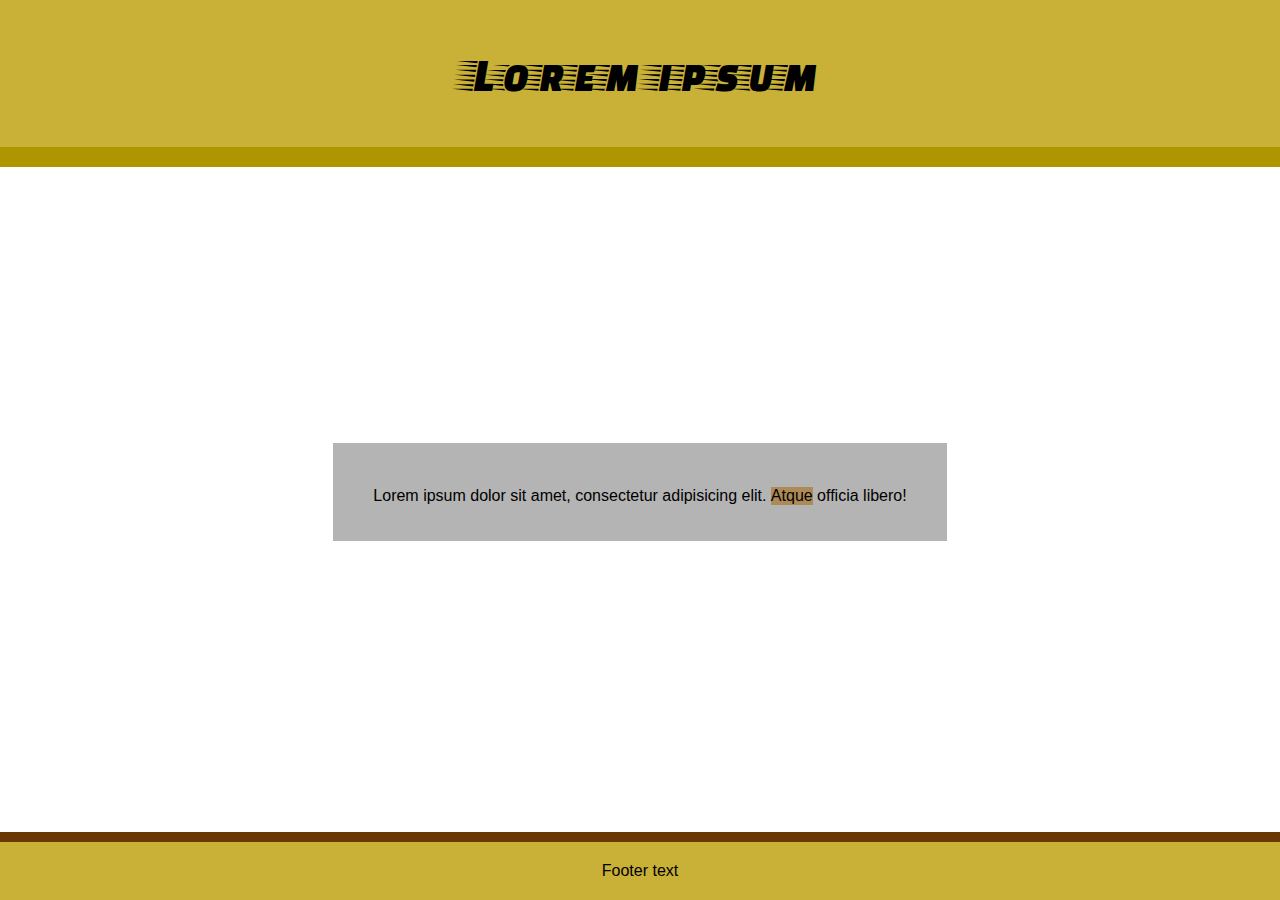
<file: en/code/web-animate-span/index.html>
<!DOCTYPE html>
<html lang="en">
  <head>
    <meta charset="UTF-8" />
    <meta name="viewport" content="width=device-width, initial-scale=1.0" />
    <meta http-equiv="X-UA-Compatible" content="ie=edge" />

    <!-- Title shown in web browsers-->
    <title>My website title</title>

    <!-- Import fonts from Google -->
    <link rel="preconnect" href="https://fonts.googleapis.com" />
    <link rel="preconnect" href="https://fonts.gstatic.com" crossorigin />
    <link
      href="https://fonts.googleapis.com/css2?family=Bungee+Shade&family=Codystar:wght@300&family=Creepster&family=Eater&family=Faster+One&family=Finger+Paint&family=Flavors&family=Freckle+Face&family=Fredericka+the+Great&family=Gorditas&family=Hanalei+Fill&family=Lobster&family=Luckiest+Guy&family=Miltonian&family=Monoton&family=Ranchers&family=Rubik+Moonrocks&family=Shrikhand&family=Spirax&family=Titan+One&Bebas+Neue&Cairo&display=swap"
      rel="stylesheet"
    />
    
    <!-- Include CSS style file -->

     <link href="style.css" rel="stylesheet" type="text/css" /> 
     <link href="animation.css" rel="stylesheet" type="text/css" /> 
     <link href="medals.css" rel="stylesheet" type="text/css" /> 
  </head>

  <body>
    <!-- The page header code goes here -->
    <header class="border-bottom secondary">
      <h1><span class="movemeleft">L</span>orem ipsum</h1>
    </header>

    <!-- The main content for the web page goes between the main tags -->
    <main>
      <section class="xcenter">
        <p>Lorem ipsum dolor sit amet, consectetur adipisicing elit. <span class="tertiary scaleme">Atque</span> officia libero! </p>
      </section>
    </main>

    <!-- Footer code goes here -->
    <footer class="border-top secondary">
      <p>Footer text</p>
    </footer>

  </body>
</html>
</file>
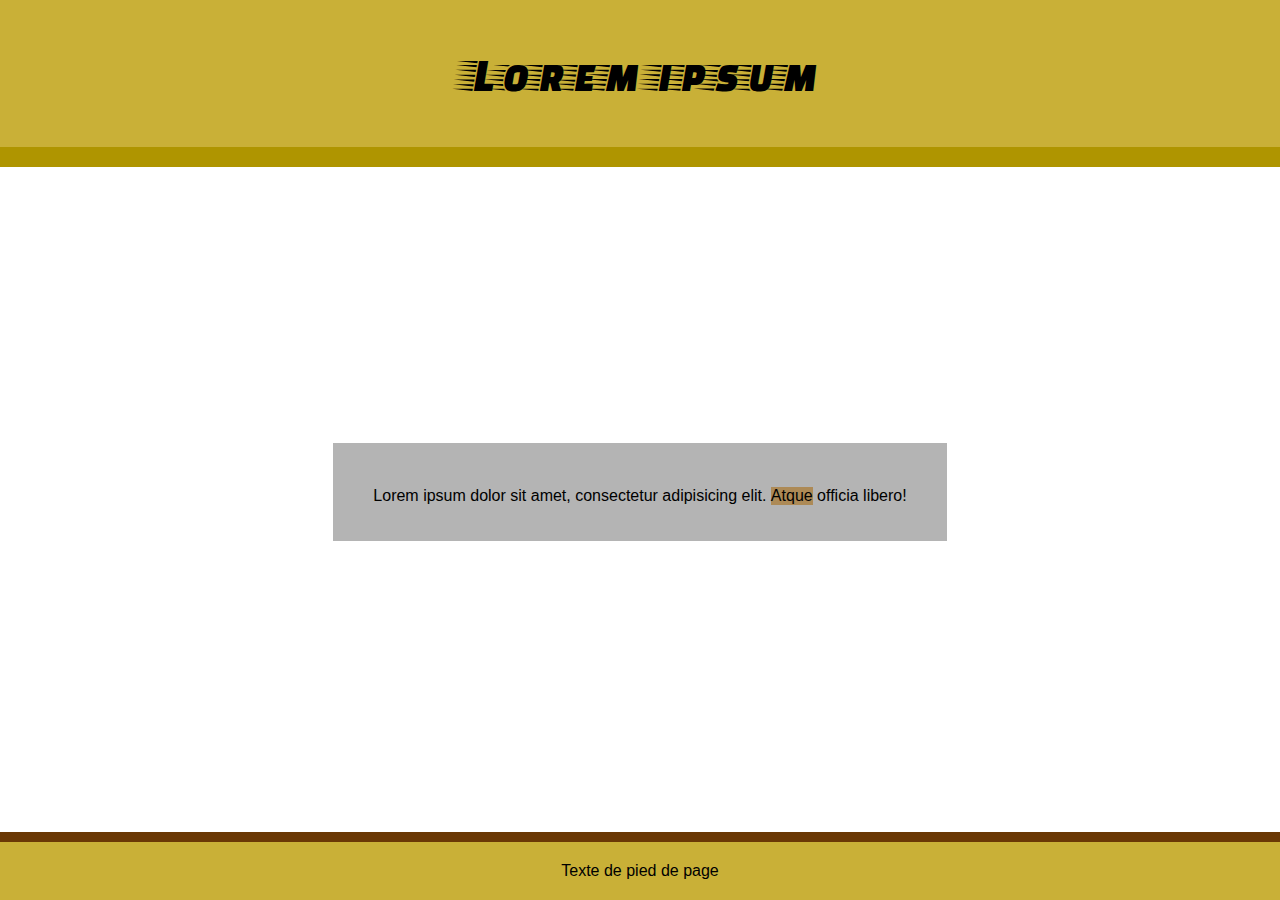
<file: fr-FR/code/web-animate-span/index.html>
<!DOCTYPE html>
<html lang="fr">
  <head>
    <meta charset="UTF-8" />
    <meta name="viewport" content="width=device-width, initial-scale=1.0" />
    <meta http-equiv="X-UA-Compatible" content="ie=edge" />

    <!-- Titre affiché dans les navigateurs web -->
    <title>Titre de mon site web</title>

    <!-- Importer des polices depuis Google -->
    <link rel="preconnect" href="https://fonts.googleapis.com" />
    <link rel="preconnect" href="https://fonts.gstatic.com" crossorigin />
    <link
      href="https://fonts.googleapis.com/css2?family=Bungee+Shade&family=Codystar:wght@300&family=Creepster&family=Eater&family=Faster+One&family=Finger+Paint&family=Flavors&family=Freckle+Face&family=Fredericka+the+Great&family=Gorditas&family=Hanalei+Fill&family=Lobster&family=Luckiest+Guy&family=Miltonian&family=Monoton&family=Ranchers&family=Rubik+Moonrocks&family=Shrikhand&family=Spirax&family=Titan+One&Bebas+Neue&Cairo&display=swap"
      rel="stylesheet"
    />
    
    <!-- Inclure le fichier de style CSS -->

     <link href="style.css" rel="stylesheet" type="text/css" /> 
     <link href="animation.css" rel="stylesheet" type="text/css" /> 
     <link href="medals.css" rel="stylesheet" type="text/css" /> 
  </head>

  <body>
    <!-- Le code d'en-tête de la page va ici -->
    <header class="border-bottom secondary">
      <h1><span class="movemeleft">L</span>orem ipsum</h1>
    </header>

    <!-- Le contenu principal de la page web se trouve entre les balises principales -->
    <main>
      <section class="xcenter">
        <p>Lorem ipsum dolor sit amet, consectetur adipisicing elit. <span class="tertiary scaleme">Atque</span> officia libero! </p>
      </section>
    </main>

    <!-- Le code de pied de page va ici -->
    <footer class="border-top secondary">
      <p>Texte de pied de page</p>
    </footer>

  </body>
</html>
</file>
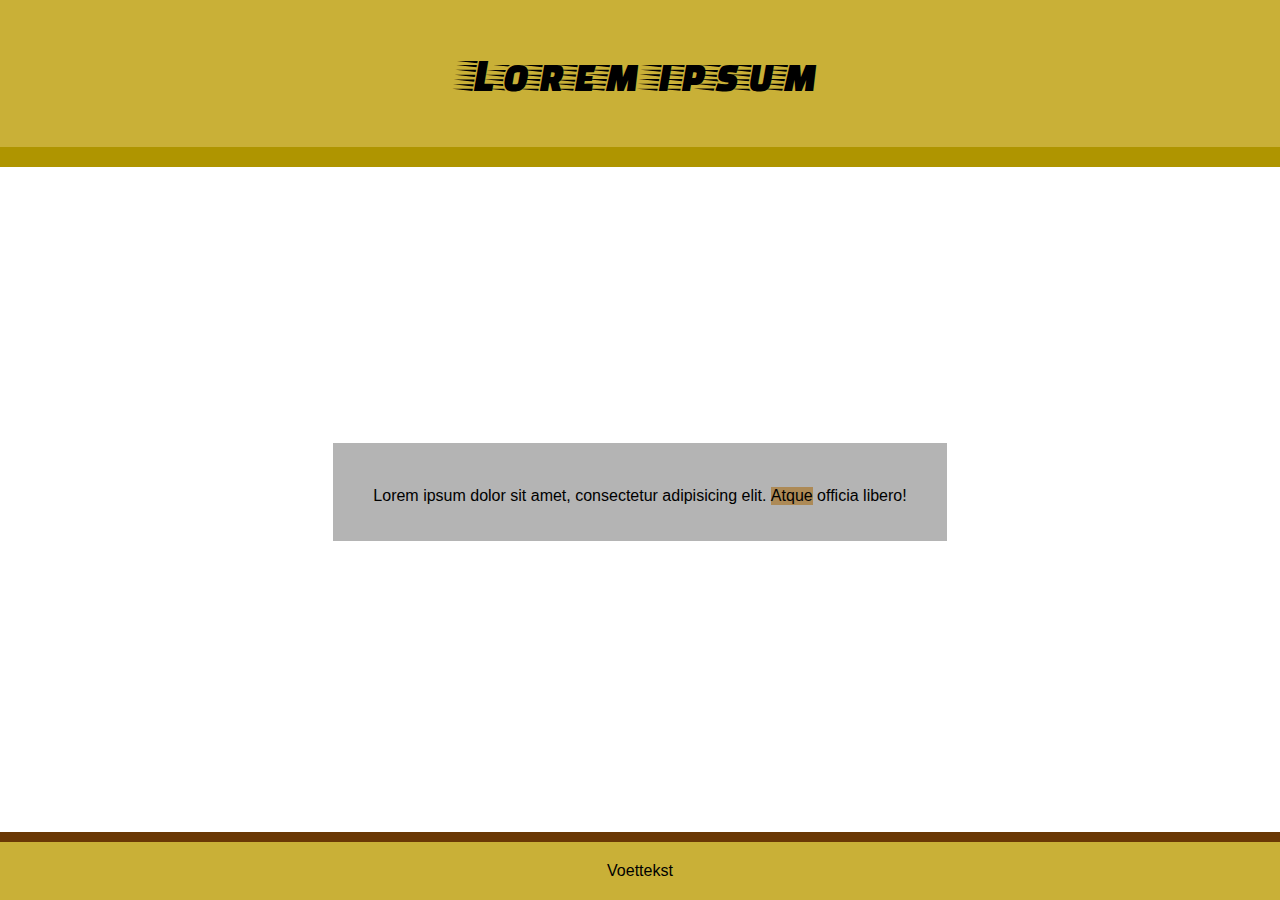
<file: nl-NL/code/web-animate-span/index.html>
<!DOCTYPE html>
<html lang="nl">
  <head>
    <meta charset="UTF-8" />
    <meta name="viewport" content="width=device-width, initial-scale=1.0" />
    <meta http-equiv="X-UA-Compatible" content="ie=edge" />

    <!-- Titel die in webbrowsers wordt weergegeven -->
    <title>De titel van mijn website</title>

    <!-- Importeer lettertypen van Google -->
    <link rel="preconnect" href="https://fonts.googleapis.com" />
    <link rel="preconnect" href="https://fonts.gstatic.com" crossorigin />
    <link
      href="https://fonts.googleapis.com/css2?family=Bungee+Shade&family=Codystar:wght@300&family=Creepster&family=Eater&family=Faster+One&family=Finger+Paint&family=Flavors&family=Freckle+Face&family=Fredericka+the+Great&family=Gorditas&family=Hanalei+Fill&family=Lobster&family=Luckiest+Guy&family=Miltonian&family=Monoton&family=Ranchers&family=Rubik+Moonrocks&family=Shrikhand&family=Spirax&family=Titan+One&Bebas+Neue&Cairo&display=swap"
      rel="stylesheet"
    />
    
    <!-- Voeg een CSS-stijlbestand toe -->

     <link href="style.css" rel="stylesheet" type="text/css" /> 
     <link href="animation.css" rel="stylesheet" type="text/css" /> 
     <link href="medals.css" rel="stylesheet" type="text/css" /> 
  </head>

  <body>
    <!-- De paginakoptekstcode komt hier terecht -->
    <header class="border-bottom secondary">
      <h1><span class="movemeleft">L</span>orem ipsum</h1>
    </header>

    <!-- De hoofdinhoud van de webpagina bevindt zich tussen de hoofdtags -->
    <main>
      <section class="xcenter">
        <p>Lorem ipsum dolor sit amet, consectetur adipisicing elit. <span class="tertiary scaleme">Atque</span> officia libero! </p>
      </section>
    </main>

    <!-- Voettekst code komt hier -->
    <footer class="border-top secondary">
      <p>Voettekst</p>
    </footer>

  </body>
</html>
</file>
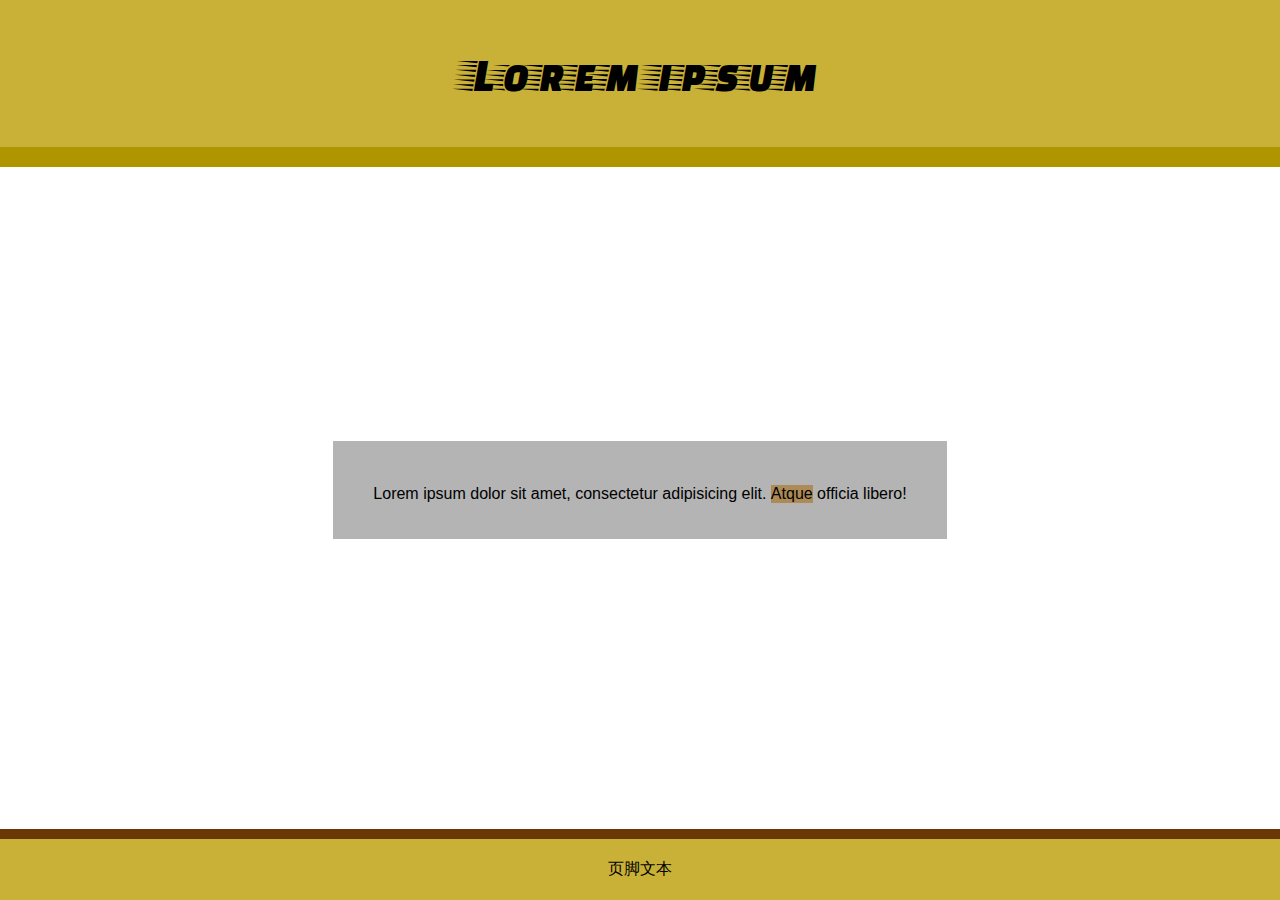
<file: zh-CN/code/web-animate-span/index.html>
<!DOCTYPE html>
<html lang="zh">
  <head>
    <meta charset="UTF-8" />
    <meta name="viewport" content="width=device-width, initial-scale=1.0" />
    <meta http-equiv="X-UA-Compatible" content="ie=edge" />

    <!-- 网页浏览器中显示的标题 -->
    <title>我的网站标题</title>

    <!-- 从谷歌导入字体 -->
    <link rel="preconnect" href="https://fonts.googleapis.com" />
    <link rel="preconnect" href="https://fonts.gstatic.com" crossorigin />
    <link
      href="https://fonts.googleapis.com/css2?family=Bungee+Shade&family=Codystar:wght@300&family=Creepster&family=Eater&family=Faster+One&family=Finger+Paint&family=Flavors&family=Freckle+Face&family=Fredericka+the+Great&family=Gorditas&family=Hanalei+Fill&family=Lobster&family=Luckiest+Guy&family=Miltonian&family=Monoton&family=Ranchers&family=Rubik+Moonrocks&family=Shrikhand&family=Spirax&family=Titan+One&Bebas+Neue&Cairo&display=swap"
      rel="stylesheet"
    />
    
    <!-- 包含 CSS 样式文件 -->

     <link href="style.css" rel="stylesheet" type="text/css" /> 
     <link href="animation.css" rel="stylesheet" type="text/css" /> 
     <link href="medals.css" rel="stylesheet" type="text/css" /> 
  </head>

  <body>
    <!-- 页眉代码在这里 -->
    <header class="border-bottom secondary">
      <h1><span class="movemeleft">L</span>orem ipsum</h1>
    </header>

    <!-- 网页的主要内容位于 main 标签之间 -->
    <main>
      <section class="xcenter">
        <p>Lorem ipsum dolor sit amet, consectetur adipisicing elit. <span class="tertiary scaleme">Atque</span> officia libero! </p>
      </section>
    </main>

    <!-- 页脚代码在这里 -->
    <footer class="border-top secondary">
      <p>页脚文本</p>
    </footer>

  </body>
</html>
</file>
<file: en/code/web-animate-span/style.css>
/* Colour pairings */

.primary {
  background: var(--primary);
  color: var(--onprimary);
}

.secondary {
  background: var(--secondary);
  color: var(--onsecondary);
}

.tertiary {
  background: var(--tertiary);
  color: var(--ontertiary);
}


/* Apply everywhere */

* {
  margin: 0rem;
  padding: 0rem;
  box-sizing: border-box; /* Padding and border don't make a box bigger */
}

html,
body {
  width: 100%;
  margin: 0rem auto;
  background: var(--page);
  color: var(--onpage);
  font: var(--body-font);
  min-height: 100vh; /* Make the content fill the page so the footer is at the bottom */
  display: flex;
  flex-direction: column;
  justify-content: space-between;
}

/* add a background image to body */

body {
  /*background-image: url('name.jpg');*/ /* Uncomment and change filename to add a background image */
  /*background-repeat: repeat;*/ /* Make the image repeat */
  /*background-size: cover;*/ /* Make the image cover the whole container */
}

/* The main content of the page between the header and footer */
main {
  background: var(--primary); /* Colour the background */
  color: var(--onprimary); /* Colour the text */
  margin: 0 auto; /* Center if the browser is really wide */
  min-width: 25rem; /* Don't let the content get too narrow */
  max-width: 70rem; /*  Don't let the content get too wide */
  padding: 0;
  padding-top: 0.5rem; /* Padding at the top */
  margin-bottom: 1em; /* Gap before the footer */
}

/* Header and footer element styles */

header,
footer {
  text-align: center;
  width: 100%; /* Fill the full width of the window */
  margin: 0; /* Remove the default margin */
  min-height: 3rem;
  padding-top: 1rem;
  padding-bottom: 1rem;
}

/* Section styles */

section {
  padding: 1rem 2rem;
  margin: 1rem auto;
}

/* Border styles */

.border-bottom {
  border-bottom: 20px solid var(--detail); /* Add a solid */
}

.border-top {
  border-top: 10px solid var(--detail2); /* Add a solid line above the footer */
}

/* Add a transparent effect */

.transparent {
  opacity: 0.95;
}

/* Styles just for h1 elements */

h1 {
  font: var(--header-font); /* Font style stored in the header-font variable */
  padding: 2rem;
  margin: 0; /* Center if the browser is really wide */
}

/* Styles just for h2 elements */

h2 {
  font: var(--title-font); /* Font style stored in the title-font variable */
}

/* Highlight key words in bold and apply an alternative text colour */

strong {
  color: var(--detail2); /* Text colour stored in the caption variable */
  font-weight: bold; /* Makes text weight stronger than the default*/
}

/* Style for ordered and unordered lists */

ol,
ul {
  display: inline-block;
  text-align: left;
  padding-left: 2rem;
}

/* Padding around paragraphs */

p {
  padding: 0.25rem 0.5rem;
}

/* Style for links */

a:link,
a:visited {
  font-weight: bold;
  color: inherit; /* Use the colour of the parent element */
}

.xcenter {
  text-align: center;
}

.ycenter {
  display: flex;
  justify-content: center;
  flex-flow: column;
}

/* Styles just for the .wrap class */

.wrap {
  /* Make content wrap over mutiple rows */
  display: flex;
  flex-wrap: wrap;
  justify-content: center;
  align-items: center;
  box-sizing: border-box;
}

/* For creating fancy boxes */

.dashed-border {
  border: 0.25rem dashed var(--detail2);
}

.solid-border {
  border: 0.25rem solid var(--detail2);
}

/* Styles for the div tags that are inside a .wrap class */

.wrap > div {
  width: 14rem;
  padding: 0rem;
}

/* Styles for the img tags that are inside a .wrap class */

.wrap > img {
  width: 14rem;
  display: block;
  padding: 0rem;
}

/* Styles for the p tags that are inside a .wrap class */

.wrap > p,
.wrap > span {
  width: 14rem;
  display: block;
  padding: 0rem;
}

/* Specific styles for this project */

.bigfont {
  font-size: 3rem;
}

.hugefont {
  /* Used to make a large emoji */
  font-size: 6rem;
  text-align: center;
  padding: 1rem;
}

.wrap .narrow {
  width: 10rem;
}

.wrap .wide {
  width: 20rem;
}

blockquote {
  font: var(--quote-font);
  color: var(--detail);
  text-align: center;
  padding: 0rem;
  max-width: 25rem;
}

cite {
  color: var(--detail);
  font-size: small;
}

/* Specific styles for this project */

.tile {
  height: 9.4rem;
}

.rounded {
  border-radius: 1rem;
}

.gradient1 {
  background-image: linear-gradient(
    to bottom right,
    var(--secondary),
    var(--detail)
  );
  color: var(--onsecondary);
}

.gradient2 {
  background-image: linear-gradient(
    to top right,
    var(--tertiary),
    var(--detail2)
  );
  color: var(--ontertiary);
}

.wrap .card {
  width: 10rem;
  height: 10rem;
  border: 0.1rem solid transparent;
}

.card-content {
  position: relative;
  width: 100%;
  height: 100%;
  text-align: center;
  transition: transform 1s;
  transform-style: preserve-3d;
  perspective: 60rem;
}

.card:hover .card-content {
  transform: rotateY(180deg);
}

.card-face {
  position: absolute;
  width: 100%;
  height: 100%;
  backface-visibility: hidden;
}

.card p {
  padding: 0.5rem;
}
</file>
<file: en/code/web-animate-span/animation.css>
.spinme {
  animation: rotate-center linear 8s 2; /* Time taken for animation and number of repetitions */
  display: inline-block; /* Important to allow rotation */
}

@keyframes rotate-center {
  /* The spin me animation code */
  0% {
    /* Rotate from 0 to 360 degrees */
    transform: rotate(0);
  }
  100% {
    transform: rotate(360deg);
  }
}

.bounceme {
  animation: bounce ease 2s 3; /* runs the 'bounce' animation with ease timing (slow start and end) for two seconds. Runs the animation twice. */
  display: inline-block;
}

@keyframes bounce {
  /* The bounce animation code */
  0% {
    transform: scale(1, 1) translateY(0); /* Starting position and actual size */
  }
  10% {
    transform: scale(1.1, 0.9) translateY(0); /* Grow width and shrink height for pre bounce squash effect */
  }
  30% {
    transform: scale(1, 1) translateY(-6rem); /* Return to actual size and move emoji up 100px from current position */
  }
  50% {
    transform: scale(1, 1) translateY(0); /* Move emoji back to starting position */
  }
}

.scaleme {
  animation: scale ease 2s infinite; /* runs the 'scale' animation with ease timing (slow start and end) for two seconds. Runs the animation twice. */
  display: inline-block;
}

@keyframes scale {
  /* The twinkle animation code */
  0% {
    transform: scale(1, 1);
  }
  20% {
    transform: scale(1.1, 1.1);
  }
  40% {
    transform: scale(1.2, 1.2);
  }
  60% {
    transform: scale(1.1, 1.1);
  }
  80% {
    transform: scale(1, 1);
  }
}

.rollmeleft {
  animation: rollleft ease 8s 1;
  display: inline-block;
}

@keyframes rollleft {
  /* The roll animation code */
  from {
    transform: translate(-60vw) rotate(0deg);
    transform-origin: center;
  }

  to {
    transform: translate(0vw) rotate(360deg);
    transform-origin: center;
  }
}

.rollmeright {
  animation: rollright ease 8s 1;
  display: inline-block;
}

@keyframes rollright {
  /* The roll animation code */
  from {
    transform: translate(60vw) rotate(360deg);
    transform-origin: center;
  }

  to {
    transform: translate(0vw) rotate(00deg);
    transform-origin: center;
  }
}

.flipme {
  transform: rotateY(180deg);
}

.movemeleft {
  animation: moveleft ease 8s infinite;
  display: inline-block;
}

@keyframes moveleft {
  /* The roll animation code */
  from {
    transform: translate(-60vw);
  }

  to {
    transform: translate(0vw);
  }
}
</file>
<file: en/code/web-animate-span/medals.css>
/* Set up colour palette and fonts using variables */

:root {
  --primary: #b4b4b4; /* */
  --onprimary: #000000; /* */
  --secondary: #c9b037; /* */
  --onsecondary: #000000; /* */
  --tertiary: #ad8a56; /* */
  --ontertiary: #000000; /* */
  --page: #ffffff; /* */
  --onpage: #000000; /* */
  --detail: #af9500; /* */
  --detail2: #6a3805; /* */
  
  --body-font: 1rem Verdana, sans-serif;
  --header-font: lighter 3rem "Faster One", cursive;
  --title-font: lighter 2rem "Faster One", cursive;
  --quote-font: lighter 1.5rem "Faster One", cursive; 
}
</file>
<file: fr-FR/code/web-animate-span/style.css>
/* Associations de couleurs */

.primary {
  background: var(--primary);
  color: var(--onprimary);
}

.secondary {
  background: var(--secondary);
  color: var(--onsecondary);
}

.tertiary {
  background: var(--tertiary);
  color: var(--ontertiary);
}


/* Appliquer partout */

* {
  margin: 0rem;
  padding: 0rem;
  box-sizing: border-box; /* Remplissage et bordure ne rendent pas une boite plus grande */
}

html,
body {
  width: 100%;
  margin: 0rem auto;
  background: var(--page);
  color: var(--onpage);
  font: var(--body-font);
  min-height: 100vh; /* Faire remplir le contenu de la page pour que le pied de page soit en bas */
  display: flex;
  flex-direction: column;
  justify-content: space-between;
}

/* ajouter une image d'arrière-plan au corps */

body {
  /*background-image: url('name.jpg');*/ /* Décommenter et changer le nom du fichier pour ajouter une image d'arrière-plan */
  /*background-repeat: repeat;*/ /* Fait répéter l'image */
  /*background-size: cover;*/ /* Fait en sorte que l'image recouvre tout le conteneur */
}

/* Le contenu principal de la page entre l'en-tête et le pied de page */
main {
  background: var(--primary); /* Colore l'arrière-plan */
  color: var(--onprimary); /* Colore le texte */
  margin: 0 auto; /* Centre si le navigateur est vraiment large */
  min-width: 25rem; /* Ne laisse pas le contenu devenir trop étroit */
  max-width: 70rem; /* Ne laisse pas le contenu devenir trop large */
  padding: 0;
  padding-top: 0.5rem; /* Remplissage en haut */
  margin-bottom: 1em; /* Espace avant le pied de page */
}

/* Styles des éléments d'en-tête et de pied de page */

header,
footer {
  text-align: center;
  width: 100%; /* Remplit toute la largeur de la fenêtre */
  margin: 0; /* Supprime la marge par défaut */
  min-height: 3rem;
  padding-top: 1rem;
  padding-bottom: 1rem;
}

/* Styles de sections */

section {
  padding: 1rem 2rem;
  margin: 1rem auto;
}

/* Styles de bordure */

.border-bottom {
  border-bottom: 20px solid var(--detail); /* Ajoute un solide */
}

.border-top {
  border-top: 10px solid var(--detail2); /* Ajoute une ligne continue au-dessus du pied de page */
}

/* Ajouter un effet de transparence */

.transparent {
  opacity: 0.95;
}

/* Styles uniquement pour les éléments h1 */

h1 {
  font: var(--header-font); /* Style de police stocké dans la variable header-font */
  padding: 2rem;
  margin: 0; /* Centre si le navigateur est vraiment large */
}

/* Styles uniquement pour les éléments h2 */

h2 {
  font: var(--title-font); /* Style de police stocké dans la variable title-font */
}

/* Surligner les mots clés en gras et appliquer une couleur de texte alternative */

strong {
  color: var(--detail2); /* Couleur du texte stockée dans la variable de légende */
  font-weight: bold; /* Renforce le poids du texte par rapport à la valeur par défaut*/
}

/* Style pour les listes ordonnées et non ordonnées */

ol,
ul {
  display: inline-block;
  text-align: left;
  padding-left: 2rem;
}

/* Remplissage autour des paragraphes */

p {
  padding: 0.25rem 0.5rem;
}

/* Style pour les liens */

a:link,
a:visited {
  font-weight: bold;
  color: inherit; /* Utilise la couleur de l'élément parent */
}

.xcenter {
  text-align: center;
}

.ycenter {
  display: flex;
  justify-content: center;
  flex-flow: column;
}

/* Styles uniquement pour la classe .wrap */

.wrap {
  /* Faire en sorte que le contenu s'étende sur plusieurs lignes */
  display: flex;
  flex-wrap: wrap;
  justify-content: center;
  align-items: center;
  box-sizing: border-box;
}

/* Pour créer des boites fantaisie */

.dashed-border {
  border: 0.25rem dashed var(--detail2);
}

.solid-border {
  border: 0.25rem solid var(--detail2);
}

/* Styles pour les balises div qui se trouvent à l'intérieur d'une classe .wrap */

.wrap > div {
  width: 14rem;
  padding: 0rem;
}

/* Styles pour les balises img qui se trouvent à l'intérieur d'une classe .wrap */

.wrap > img {
  width: 14rem;
  display: block;
  padding: 0rem;
}

/* Styles pour les balises p qui se trouvent à l'intérieur d'une classe .wrap */

.wrap > p,
.wrap > span {
  width: 14rem;
  display: block;
  padding: 0rem;
}

/* Styles spécifiques pour ce projet */

.bigfont {
  font-size: 3rem;
}

.hugefont {
  /* Utilisé pour faire un grand emoji */
  font-size: 6rem;
  text-align: center;
  padding: 1rem;
}

.wrap .narrow {
  width: 10rem;
}

.wrap .wide {
  width: 20rem;
}

blockquote {
  font: var(--quote-font);
  color: var(--detail);
  text-align: center;
  padding: 0rem;
  max-width: 25rem;
}

cite {
  color: var(--detail);
  font-size: small;
}

/* Styles spécifiques pour ce projet */

.tile {
  height: 9.4rem;
}

.rounded {
  border-radius: 1rem;
}

.gradient1 {
  background-image: linear-gradient(
    to bottom right,
    var(--secondary),
    var(--detail)
  );
  color: var(--onsecondary);
}

.gradient2 {
  background-image: linear-gradient(
    to top right,
    var(--tertiary),
    var(--detail2)
  );
  color: var(--ontertiary);
}

.wrap .card {
  width: 10rem;
  height: 10rem;
  border: 0.1rem solid transparent;
}

.card-content {
  position: relative;
  width: 100%;
  height: 100%;
  text-align: center;
  transition: transform 1s;
  transform-style: preserve-3d;
  perspective: 60rem;
}

.card:hover .card-content {
  transform: rotateY(180deg);
}

.card-face {
  position: absolute;
  width: 100%;
  height: 100%;
  backface-visibility: hidden;
}

.card p {
  padding: 0.5rem;
}
</file>
<file: fr-FR/code/web-animate-span/animation.css>
.spinme {
  animation: rotate-center linear 8s 2; /* Temps nécessaire à l'animation et nombre de répétitions*/
  display: inline-block; /* Important pour permettre la rotation */
}

@keyframes rotate-center {
  /* Le code de l'animation spin me */
  0% {
    /* Rotation de 0 à 360 degrés */
    transform: rotate(0);
  }
  100% {
    transform: rotate(360deg);
  }
}

.bounceme {
  animation: bounce ease 2s 3; /* exécute l'animation 'bounce' avec un timing facile (début et fin lents) pendant deux secondes. Exécute l'animation deux fois. */
  display: inline-block;
}

@keyframes bounce {
  /* Le code de l'animation de rebond */
  0% {
    transform: scale(1, 1) translateY(0); /* Position de départ et taille réelle */
  }
  10% {
    transform: scale(1.1, 0.9) translateY(0); /* Augmenter la largeur et réduire la hauteur pour un effet d'écrasement avant le rebond */
  }
  30% {
    transform: scale(1, 1) translateY(-6rem); /* Revenir à la taille réelle et déplacer l'emoji de 100 pixels par rapport à la position actuelle */
  }
  50% {
    transform: scale(1, 1) translateY(0); /* Remettre l'emoji à la position de départ */
  }
}

.scaleme {
  animation: scale ease 2s infinite; /* exécute l'animation 'scale' avec un timing facile (début et fin lents) pendant deux secondes. Exécute l'animation deux fois. */
  display: inline-block;
}

@keyframes scale {
  /* Le code d'animation de scintillement */
  0% {
    transform: scale(1, 1);
  }
  20% {
    transform: scale(1.1, 1.1);
  }
  40% {
    transform: scale(1.2, 1.2);
  }
  60% {
    transform: scale(1.1, 1.1);
  }
  80% {
    transform: scale(1, 1);
  }
}

.rollmeleft {
  animation: rollleft ease 8s 1;
  display: inline-block;
}

@keyframes rollleft {
  /* Le code de l'animation du roulement */
  from {
    transform: translate(-60vw) rotate(0deg);
    transform-origin: center;
  }

  to {
    transform: translate(0vw) rotate(360deg);
    transform-origin: center;
  }
}

.rollmeright {
  animation: rollright ease 8s 1;
  display: inline-block;
}

@keyframes rollright {
  /* Le code de l'animation du roulement */
  from {
    transform: translate(60vw) rotate(360deg);
    transform-origin: center;
  }

  to {
    transform: translate(0vw) rotate(00deg);
    transform-origin: center;
  }
}

.flipme {
  transform: rotateY(180deg);
}

.movemeleft {
  animation: moveleft ease 8s infinite;
  display: inline-block;
}

@keyframes moveleft {
  /* Le code de l'animation du roulement */
  from {
    transform: translate(-60vw);
  }

  to {
    transform: translate(0vw);
  }
}
</file>
<file: fr-FR/code/web-animate-span/medals.css>
/* Configurer la palette de couleurs et les polices en utilisant les variables */

:root {
  --primary: #b4b4b4; /* */
  --onprimary: #000000; /* */
  --secondary: #c9b037; /* */
  --onsecondary: #000000; /* */
  --tertiary: #ad8a56; /* */
  --ontertiary: #000000; /* */
  --page: #ffffff; /* */
  --onpage: #000000; /* */
  --detail: #af9500; /* */
  --detail2: #6a3805; /* */
  
  --body-font: 1rem Verdana, sans-serif;
  --header-font: lighter 3rem "Faster One", cursive;
  --title-font: lighter 2rem "Faster One", cursive;
  --quote-font: lighter 1.5rem "Faster One", cursive; 
}
</file>
<file: nl-NL/code/web-animate-span/style.css>
/* Kleurcombinaties */

.primary {
  background: var(--primary);
  color: var(--onprimary);
}

.secondary {
  background: var(--secondary);
  color: var(--onsecondary);
}

.tertiary {
  background: var(--tertiary);
  color: var(--ontertiary);
}


/* Overal toepassen */

* {
  margin: 0rem;
  padding: 0rem;
  box-sizing: border-box; /* Opvulling en rand maken een vak niet groter */
}

html,
body {
  width: 100%;
  margin: 0rem auto;
  background: var(--page);
  color: var(--onpage);
  font: var(--body-font);
  min-height: 100vh; /* Laat de inhoud de pagina vullen zodat de voettekst onderaan staat */
  display: flex;
  flex-direction: column;
  justify-content: space-between;
}

/* voeg een achtergrondafbeelding toe aan de hoofdtekst */

body {
  /*background-image: url('name.jpg');*/ /* Verwijder commentaar en wijzig de bestandsnaam om een achtergrondafbeelding toe te voegen */
  /*background-repeat: repeat;*/ /* Laat de afbeelding herhalen */
  /*background-size: cover;*/ /* Zorg ervoor dat de afbeelding de hele container bedekt */
}

/* De hoofdinhoud van de pagina tussen de kop- en voettekst */
main {
  background: var(--primary); /* Kleur de achtergrond */
  color: var(--onprimary); /* Kleur de tekst */
  margin: 0 auto; /* Centreren als de browser erg breed is */
  min-width: 25rem; /* Laat de inhoud niet te smal worden */
  max-width: 70rem; /* Laat de inhoud niet te breed worden */
  padding: 0;
  padding-top: 0.5rem; /* Vulling bovenaan */
  margin-bottom: 1em; /* Tussenruimte vóór de voettekst */
}

/* Kop- en voettekst element stijlen */

header,
footer {
  text-align: center;
  width: 100%; /* Vul de volledige breedte van het venster */
  margin: 0; /* Verwijder de standaardmarge */
  min-height: 3rem;
  padding-top: 1rem;
  padding-bottom: 1rem;
}

/* Sectiestijlen */

section {
  padding: 1rem 2rem;
  margin: 1rem auto;
}

/* Randstijlen */

.border-bottom {
  border-bottom: 20px solid var(--detail); /* Voeg een ononderbroken lijn toe */
}

.border-top {
  border-top: 10px solid var(--detail2); /* Voeg een ononderbroken lijn toe boven de voettekst */
}

/* Voeg een transparant effect toe */

.transparent {
  opacity: 0.95;
}

/* Stijlen alleen voor h1-elementen */

h1 {
  font: var(--header-font); /* Lettertype stijl opgeslagen in de kop-lettertype variabele */
  padding: 2rem;
  margin: 0; /* Centreren als de browser erg breed is */
}

/* Stijlen alleen voor h2-elementen */

h2 {
  font: var(--title-font); /* Lettertype stijl opgeslagen in de kop-lettertype variabele */
}

/* Markeer sleutelwoorden vet en pas een alternatieve tekstkleur toe */

strong {
  color: var(--detail2); /* Tekst kleur opgeslagen in de bijschrift variabele */
  font-weight: bold; /* Maakt tekstgewicht sterker dan de standaard */
}

/* Stijl voor geordende en ongeordende lijsten */

ol,
ul {
  display: inline-block;
  text-align: left;
  padding-left: 2rem;
}

/* Opvulling rond alinea's */

p {
  padding: 0.25rem 0.5rem;
}

/* Stijl voor links */

a:link,
a:visited {
  font-weight: bold;
  color: inherit; /* Gebruik de kleur van het bovenliggende element */
}

.xcenter {
  text-align: center;
}

.ycenter {
  display: flex;
  justify-content: center;
  flex-flow: column;
}

/* Stijlen alleen voor de .wrap class */

.wrap {
  /* Laat inhoud over meerdere rijen lopen */
  display: flex;
  flex-wrap: wrap;
  justify-content: center;
  align-items: center;
  box-sizing: border-box;
}

/* Voor het maken van mooie vakjes */

.dashed-border {
  border: 0.25rem dashed var(--detail2);
}

.solid-border {
  border: 0.25rem solid var(--detail2);
}

/* Stijlen voor de div tags die zich in een .wrap class bevinden */

.wrap > div {
  width: 14rem;
  padding: 0rem;
}

/* Stijlen voor de img tags die zich in een .wrap class bevinden */

.wrap > img {
  width: 14rem;
  display: block;
  padding: 0rem;
}

/* Stijlen voor de p-tags die zich in een .wrap class bevinden */

.wrap > p,
.wrap > span {
  width: 14rem;
  display: block;
  padding: 0rem;
}

/* Specifieke stijlen voor dit project */

.bigfont {
  font-size: 3rem;
}

.hugefont {
  /* Gebruikt om een grote emoji te maken */
  font-size: 6rem;
  text-align: center;
  padding: 1rem;
}

.wrap .narrow {
  width: 10rem;
}

.wrap .wide {
  width: 20rem;
}

blockquote {
  font: var(--quote-font);
  color: var(--detail);
  text-align: center;
  padding: 0rem;
  max-width: 25rem;
}

cite {
  color: var(--detail);
  font-size: small;
}

/* Specifieke stijlen voor dit project */

.tile {
  height: 9.4rem;
}

.rounded {
  border-radius: 1rem;
}

.gradient1 {
  background-image: linear-gradient(
    to bottom right,
    var(--secondary),
    var(--detail)
  );
  color: var(--onsecondary);
}

.gradient2 {
  background-image: linear-gradient(
    to top right,
    var(--tertiary),
    var(--detail2)
  );
  color: var(--ontertiary);
}

.wrap .card {
  width: 10rem;
  height: 10rem;
  border: 0.1rem solid transparent;
}

.card-content {
  position: relative;
  width: 100%;
  height: 100%;
  text-align: center;
  transition: transform 1s;
  transform-style: preserve-3d;
  perspective: 60rem;
}

.card:hover .card-content {
  transform: rotateY(180deg);
}

.card-face {
  position: absolute;
  width: 100%;
  height: 100%;
  backface-visibility: hidden;
}

.card p {
  padding: 0.5rem;
}
</file>
<file: nl-NL/code/web-animate-span/animation.css>
.spinme {
  animation: rotate-center linear 8s 2; /* Tijd nodig voor animatie en aantal herhalingen *
  display: inline-block; /* Belangrijk om rotatie mogelijk te maken */
}

@keyframes rotate-center {
  /* De spin-me-animatiecode */
  0% {
    /* Roteren van 0 tot 360 graden */
    transform: rotate(0);
  }
  100% {
    transform: rotate(360deg);
  }
}

.bounceme {
  animation: bounce ease 2s 3; /* voert de 'bounce' animatie met 'ease timing' (langzame start en einde) gedurende twee seconden. Voert de animatie twee keer uit. */
  display: inline-block;
}

@keyframes bounce {
  /* De bounce-animatiecode */
  0% {
    transform: scale(1, 1) translateY(0); /* Beginpositie en werkelijke grootte */
  }
  10% {
    transform: scale(1.1, 0.9) translateY(0); /* Breedte vergroten en hoogte verkleinen voor pre bounce squash effect */
  }
  30% {
    transform: scale(1, 1) translateY(-6rem); /* Keer terug naar werkelijke grootte en verplaats emoji omhoog met 100px van de huidige positie */
  }
  50% {
    transform: scale(1, 1) translateY(0); /* Verplaats emoji terug naar de startpositie */
  }
}

.scaleme {
  animation: scale ease 2s infinite; /* voert de 'scale' animatie met 'ease timing' (langzame start en einde) uit gedurende twee seconden. Voert de animatie twee keer uit. */
  display: inline-block;
}

@keyframes scale {
  /* De twinkle-animatiecode */
  0% {
    transform: scale(1, 1);
  }
  20% {
    transform: scale(1.1, 1.1);
  }
  40% {
    transform: scale(1.2, 1.2);
  }
  60% {
    transform: scale(1.1, 1.1);
  }
  80% {
    transform: scale(1, 1);
  }
}

.rollmeleft {
  animation: rollleft ease 8s 1;
  display: inline-block;
}

@keyframes rollleft {
  /* De roll animatiecode */
  from {
    transform: translate(-60vw) rotate(0deg);
    transform-origin: center;
  }

  to {
    transform: translate(0vw) rotate(360deg);
    transform-origin: center;
  }
}

.rollmeright {
  animation: rollright ease 8s 1;
  display: inline-block;
}

@keyframes rollright {
  /* De roll animatiecode */
  from {
    transform: translate(60vw) rotate(360deg);
    transform-origin: center;
  }

  to {
    transform: translate(0vw) rotate(00deg);
    transform-origin: center;
  }
}

.flipme {
  transform: rotateY(180deg);
}

.movemeleft {
  animation: moveleft ease 8s infinite;
  display: inline-block;
}

@keyframes moveleft {
  /* De roll animatiecode */
  from {
    transform: translate(-60vw);
  }

  to {
    transform: translate(0vw);
  }
}
</file>
<file: nl-NL/code/web-animate-span/medals.css>
/* Kleurenpalet en lettertypen instellen met variabelen */

:root {
  --primary: #b4b4b4; /* */
  --onprimary: #000000; /* */
  --secondary: #c9b037; /* */
  --onsecondary: #000000; /* */
  --tertiary: #ad8a56; /* */
  --ontertiary: #000000; /* */
  --page: #ffffff; /* */
  --onpage: #000000; /* */
  --detail: #af9500; /* */
  --detail2: #6a3805; /* */
  
  --body-font: 1rem Verdana, sans-serif;
  --header-font: lighter 3rem "Faster One", cursive;
  --title-font: lighter 2rem "Faster One", cursive;
  --quote-font: lighter 1.5rem "Faster One", cursive; 
}
</file>
<file: zh-CN/code/web-animate-span/style.css>
/* 颜色搭配 */

.primary {
  background: var(--primary);
  color: var(--onprimary);
}

.secondary {
  background: var(--secondary);
  color: var(--onsecondary);
}

.tertiary {
  background: var(--tertiary);
  color: var(--ontertiary);
}


/* 适用于所有地方 */

* {
  margin: 0rem;
  padding: 0rem;
  box-sizing: border-box; /* 填充和边框不会使盒子变大 */
}

html,
body {
  width: 100%;
  margin: 0rem auto;
  background: var(--page);
  color: var(--onpage);
  font: var(--body-font);
  min-height: 100vh; /* 使内容填满页面，使页脚位于页面底部 */
  display: flex;
  flex-direction: column;
  justify-content: space-between;
}

/* 向 body 添加背景图片 */

body {
  /*background-image: url('name.jpg');*/ /*取消注释并更改文件名以添加背景图像*/
  /*background-repeat: repeat;*/ /* 使图像重复 */
  /*background-size: cover;*/ /*使图像覆盖整个容器*/
}

/* 页眉和页脚之间的页面主要内容 */
main {
  background: var(--primary); /* 背景颜色 */
  color: var(--onprimary); /*为文本着色*/
  margin: 0 auto; /* 当浏览器足够宽时居中显示 */
  min-width: 25rem; /* 不要让内容变得太窄 */
  max-width: 70rem; /* 不要让内容变得太宽 */
  padding: 0;
  padding-top: 0.5rem; /* 顶部填充 */
  margin-bottom: 1em; /* 页脚前的间隙 */
}

/* 页眉和页脚元素样式 */

header,
footer {
  text-align: center;
  width: 100%; /* 填充窗口的整个宽度 */
  margin: 0; /* 删除默认边距 */
  min-height: 3rem;
  padding-top: 1rem;
  padding-bottom: 1rem;
}

/* 部分样式 */

section {
  padding: 1rem 2rem;
  margin: 1rem auto;
}

/* 边框样式 */

.border-bottom {
  border-bottom: 20px solid var(--detail); /* 添加实线 */
}

.border-top {
  border-top: 10px solid var(--detail2); /* 在页脚上方添加一条实线 */
}

/* 添加透明效果 */

.transparent {
  opacity: 0.95;
}

/* 仅适用于 h1 元素的样式 */

h1 {
  font: var(--header-font); /* 存储在 header-font 变量中的字体样式 */
  padding: 2rem;
  margin: 0; /* 当浏览器足够宽时居中显示 */
}

/* 仅适用于 h2 元素的样式 */

h2 {
  font: var(--title-font); /* 字体样式存储在 title-font 变量中 */
}

/* 以粗体突出显示关键词并应用替代文本颜色 */

strong {
  color: var(--detail2); /* 存储在标题变量中的文本颜色 */
  font-weight: bold; /*使文本粗细比默认的更强*/
}

/* 有序列表和无序列表的样式 */

ol,
ul {
  display: inline-block;
  text-align: left;
  padding-left: 2rem;
}

/* 段落周围的填充 */

p {
  padding: 0.25rem 0.5rem;
}

/* 链接样式 */

a:link,
a:visited {
  font-weight: bold;
  color: inherit; /*使用父元素的颜色*/
}

.xcenter {
  text-align: center;
}

.ycenter {
  display: flex;
  justify-content: center;
  flex-flow: column;
}

/* 仅适用于 .wrap 类的样式 */

.wrap {
  /* 使内容换行 */
  display: flex;
  flex-wrap: wrap;
  justify-content: center;
  align-items: center;
  box-sizing: border-box;
}

/* 用于创建精美的盒子 */

.dashed-border {
  border: 0.25rem dashed var(--detail2);
}

.solid-border {
  border: 0.25rem solid var(--detail2);
}

/* .wrap 类内的 div 标签的样式 */

.wrap > div {
  width: 14rem;
  padding: 0rem;
}

/* .wrap 类中的 img 标签的样式 */

.wrap > img {
  width: 14rem;
  display: block;
  padding: 0rem;
}

/* .wrap 类内的 p 标签的样式 */

.wrap > p,
.wrap > span {
  width: 14rem;
  display: block;
  padding: 0rem;
}

/* 该项目的特定样式 */

.bigfont {
  font-size: 3rem;
}

.hugefont {
  /* 用于制作一个大表情符号 */
  font-size: 6rem;
  text-align: center;
  padding: 1rem;
}

.wrap .narrow {
  width: 10rem;
}

.wrap .wide {
  width: 20rem;
}

blockquote {
  font: var(--quote-font);
  color: var(--detail);
  text-align: center;
  padding: 0rem;
  max-width: 25rem;
}

cite {
  color: var(--detail);
  font-size: small;
}

/* 该项目的特定样式 */

.tile {
  height: 9.4rem;
}

.rounded {
  border-radius: 1rem;
}

.gradient1 {
  background-image: linear-gradient(
    to bottom right,
    var(--secondary),
    var(--detail)
  );
  color: var(--onsecondary);
}

.gradient2 {
  background-image: linear-gradient(
    to top right,
    var(--tertiary),
    var(--detail2)
  );
  color: var(--ontertiary);
}

.wrap .card {
  width: 10rem;
  height: 10rem;
  border: 0.1rem solid transparent;
}

.card-content {
  position: relative;
  width: 100%;
  height: 100%;
  text-align: center;
  transition: transform 1s;
  transform-style: preserve-3d;
  perspective: 60rem;
}

.card:hover .card-content {
  transform: rotateY(180deg);
}

.card-face {
  position: absolute;
  width: 100%;
  height: 100%;
  backface-visibility: hidden;
}

.card p {
  padding: 0.5rem;
}
</file>
<file: zh-CN/code/web-animate-span/animation.css>
.spinme {
  animation: rotate-center linear 8s 2; /* Time taken for animation and number of repetitions */
  display: inline-block; /* Important to allow rotation */
}

@keyframes rotate-center {
  /* The spin me animation code */
  0% {
    /* Rotate from 0 to 360 degrees */
    transform: rotate(0);
  }
  100% {
    transform: rotate(360deg);
  }
}

.bounceme {
  animation: bounce ease 2s 3; /* runs the 'bounce' animation with ease timing (slow start and end) for two seconds. Runs the animation twice. */
  display: inline-block;
}

@keyframes bounce {
  /* The bounce animation code */
  0% {
    transform: scale(1, 1) translateY(0); /* Starting position and actual size */
  }
  10% {
    transform: scale(1.1, 0.9) translateY(0); /* Grow width and shrink height for pre bounce squash effect */
  }
  30% {
    transform: scale(1, 1) translateY(-6rem); /* Return to actual size and move emoji up 100px from current position */
  }
  50% {
    transform: scale(1, 1) translateY(0); /* Move emoji back to starting position */
  }
}

.scaleme {
  animation: scale ease 2s infinite; /* runs the 'scale' animation with ease timing (slow start and end) for two seconds. Runs the animation twice. */
  display: inline-block;
}

@keyframes scale {
  /* The twinkle animation code */
  0% {
    transform: scale(1, 1);
  }
  20% {
    transform: scale(1.1, 1.1);
  }
  40% {
    transform: scale(1.2, 1.2);
  }
  60% {
    transform: scale(1.1, 1.1);
  }
  80% {
    transform: scale(1, 1);
  }
}

.rollmeleft {
  animation: rollleft ease 8s 1;
  display: inline-block;
}

@keyframes rollleft {
  /* The roll animation code */
  from {
    transform: translate(-60vw) rotate(0deg);
    transform-origin: center;
  }

  to {
    transform: translate(0vw) rotate(360deg);
    transform-origin: center;
  }
}

.rollmeright {
  animation: rollright ease 8s 1;
  display: inline-block;
}

@keyframes rollright {
  /* The roll animation code */
  from {
    transform: translate(60vw) rotate(360deg);
    transform-origin: center;
  }

  to {
    transform: translate(0vw) rotate(00deg);
    transform-origin: center;
  }
}

.flipme {
  transform: rotateY(180deg);
}

.movemeleft {
  animation: moveleft ease 8s infinite;
  display: inline-block;
}

@keyframes moveleft {
  /* The roll animation code */
  from {
    transform: translate(-60vw);
  }

  to {
    transform: translate(0vw);
  }
}
</file>
<file: zh-CN/code/web-animate-span/medals.css>
/* 使用变量设置调色板和字体 */

:root {
  --primary: #b4b4b4; /* */
  --onprimary: #000000; /* */
  --secondary: #c9b037; /* */
  --onsecondary: #000000; /* */
  --tertiary: #ad8a56; /* */
  --ontertiary: #000000; /* */
  --page: #ffffff; /* */
  --onpage: #000000; /* */
  --detail: #af9500; /* */
  --detail2: #6a3805; /* */
  
  --body-font: 1rem Verdana, sans-serif;
  --header-font: lighter 3rem "Faster One", cursive;
  --title-font: lighter 2rem "Faster One", cursive;
  --quote-font: lighter 1.5rem "Faster One", cursive; 
}
</file>
